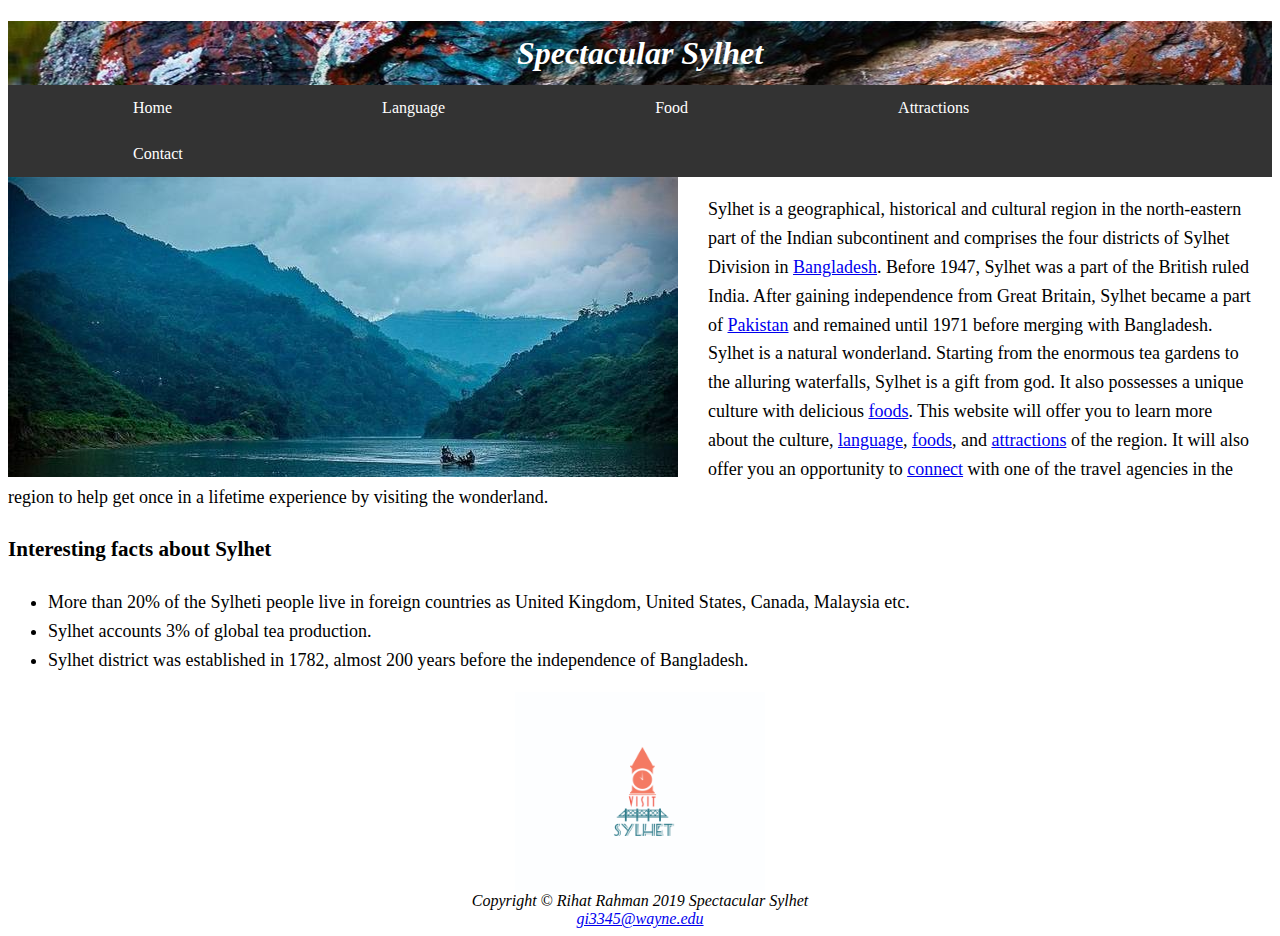
<file: index.html>
<!DOCTYPE html>
<html lang = "en">
<head>
<meta name="viewport" content="width=device-width, initial-scale=1.0">
<title>Spectacular Sylhet</title>
<meta charset = "utf-8">
<link rel="stylesheet" href="ss.css" media="screen">
<link rel="stylesheet" href="ssprint.css" media="print">
<!--[if lt IE 9]>
<script src="http://html5shim.googlecode.com/svn/trunk/html5.js">
</script>
<![endif]-->
</head>
<body>
<h1>Spectacular Sylhet</h1>
<nav>
<ul>
<li><a href="index.html"> Home </a></li>
<li><a href="language.html"> Language </a></li>
<li><a href="foods.html"> Food </a></li>
<li><a href="attractions.html"> Attractions </a></li>
<li><a href="contact.html"> Contact </a></li>
</ul>
</nav>

<div id = "mountains"></div>
<div id = "paragraph">
<p>Sylhet is a geographical, historical and cultural region in the north-eastern part of the Indian subcontinent and comprises the four districts of Sylhet Division in <a href = "https://en.wikipedia.org/wiki/Bangladesh">Bangladesh</a>. Before 1947, Sylhet was a part of the British ruled India. After gaining independence from Great Britain, Sylhet became a part of <a href = "https://en.wikipedia.org/wiki/Pakistan">Pakistan</a> and remained until 1971 before merging with Bangladesh. Sylhet is a natural wonderland. Starting from the enormous tea gardens to the alluring waterfalls, Sylhet is a gift from god. It also possesses a unique culture with delicious <a href = "foods.html">foods</a>. This website will offer you to learn more about the culture, <a href = "language.html">language</a>, <a href = "foods.html">foods</a>, and <a href = "attractions.html">attractions</a> of the region. It will also offer you an opportunity to <a href = "contact.html">connect</a> with one of the travel agencies in the region to help get once in a lifetime experience by visiting the wonderland.</p>
<h3>Interesting facts about Sylhet</h3>
<ul>
<li>More than 20% of the Sylheti people live in foreign countries as United Kingdom, United States, Canada, Malaysia etc. </li>
<li>Sylhet accounts 3% of global tea production.</li>
<li>Sylhet district was established in 1782, almost 200 years before the independence of Bangladesh.</li>
</ul>
</div>
<div id = "footerimage"></div>
<footer>
  Copyright &copy; Rihat Rahman 2019 Spectacular Sylhet<br>
  <a href = "mailto:gi3345@wayne.edu">gi3345@wayne.edu</a>
</footer>
</body>
</html>
</file>
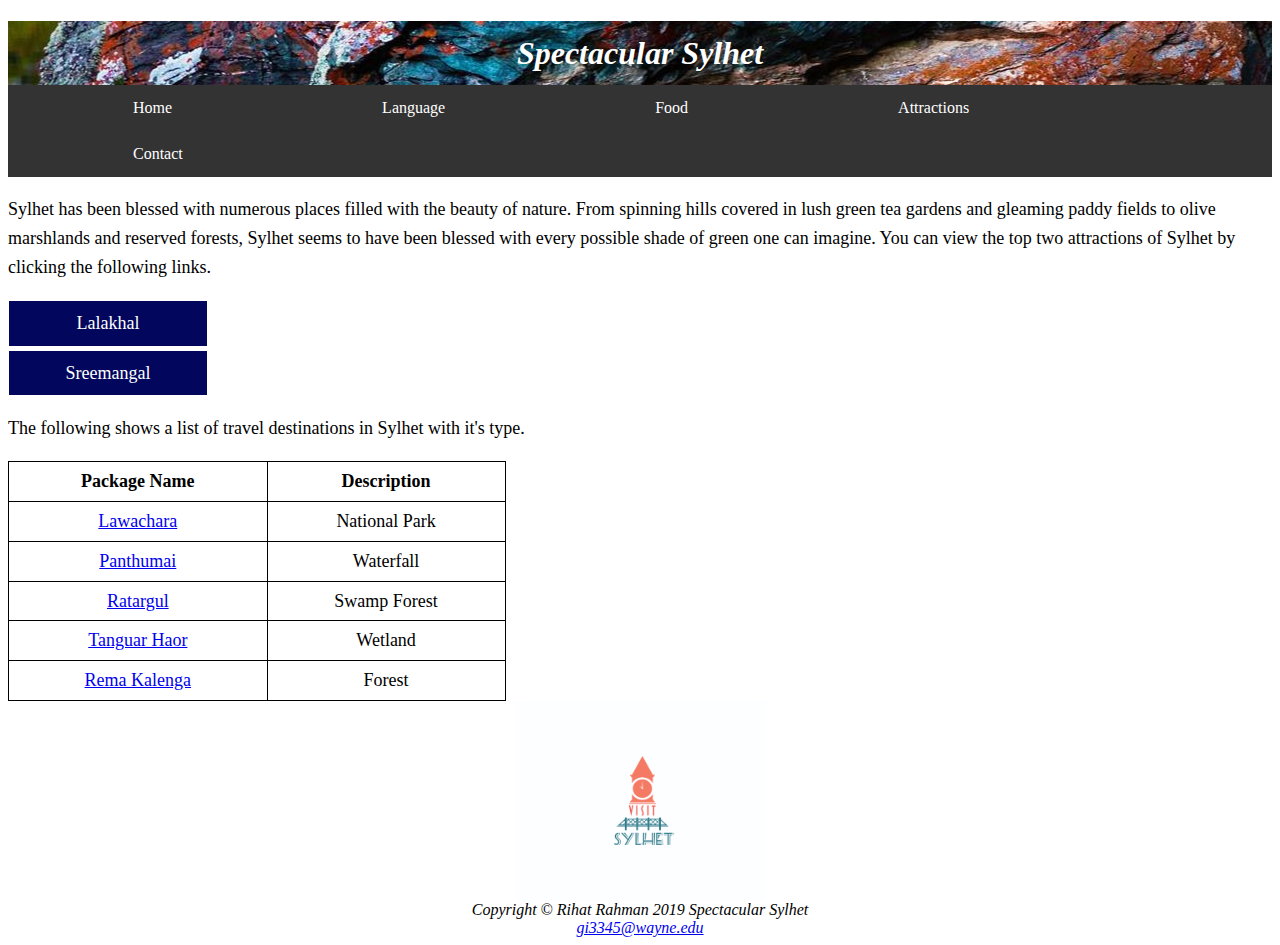
<file: attractions.html>
<!DOCTYPE html>
<html lang = "en">
<head>
<meta name="viewport" content="width=device-width, initial-scale=1.0">
<title>Spectacular Sylhet:: Attractions</title>
<meta charset = "utf-8">
<link rel="stylesheet" href="ss.css" media="screen">
<link rel="stylesheet" href="ssprint.css" media="print">
<!--[if lt IE 9]>
<script src="http://html5shim.googlecode.com/svn/trunk/html5.js">
</script>
<![endif]-->
</head>
<body>
<h1>Spectacular Sylhet</h1>
<nav>
<ul>
<li><a href="index.html"> Home </a></li>
<li><a href="language.html"> Language </a></li>
<li><a href="foods.html"> Food </a></li>
<li><a href="attractions.html"> Attractions </a></li>
<li><a href="contact.html"> Contact </a></li>
</ul>
</nav>
<div id = "paragraph">
<p> Sylhet has been blessed with numerous places filled with the beauty of nature. From spinning hills covered in lush green tea gardens and gleaming paddy fields to olive marshlands and reserved forests, Sylhet seems to have been blessed with every possible shade of green one can imagine.
You can view the top two attractions of Sylhet by clicking the following links. </p>
 <div class="nav2">

<ul>
  <li><a href="lalakhal.html">Lalakhal</a></li>
  <li><a href="srimangal.html">Sreemangal</a></li>
</ul>
</div>

<p>The following shows a list of travel destinations in Sylhet with it's type.</p>
<table>
<tr>
<th> Package Name </th>
<th> Description </th>
</tr>
<tr>
<td><a href = "http://www.visitsylhet.com/places-to-visit/lawachera">Lawachara</a></td>
<td>National Park</td>
</tr>

<tr>
<td><a href = "http://www.visitsylhet.com/places-to-visit/pangthumai">Panthumai</a></td>
<td>Waterfall</td>
</tr>

<tr>
<td><a href = "http://www.visitsylhet.com/places-to-visit/ratargul">Ratargul</a></td>
<td>Swamp Forest</td>
</tr>

<tr>
<td><a href ="http://www.visitsylhet.com/places-to-visit/tangoa-haor">Tanguar Haor</a></td>
<td>Wetland</td>
</tr>

<tr>
<td><a href = "http://www.visitsylhet.com/places-to-visit/rema-kalenga">Rema Kalenga</a></td>
<td>Forest</td>
</tr>
</table>
</div>
<div id = "footerimage"></div>
<footer>
  Copyright &copy; Rihat Rahman 2019 Spectacular Sylhet<br>
  <a href = "mailto:gi3345@wayne.edu">gi3345@wayne.edu</a>
</footer>
</body>
</html>
</file>
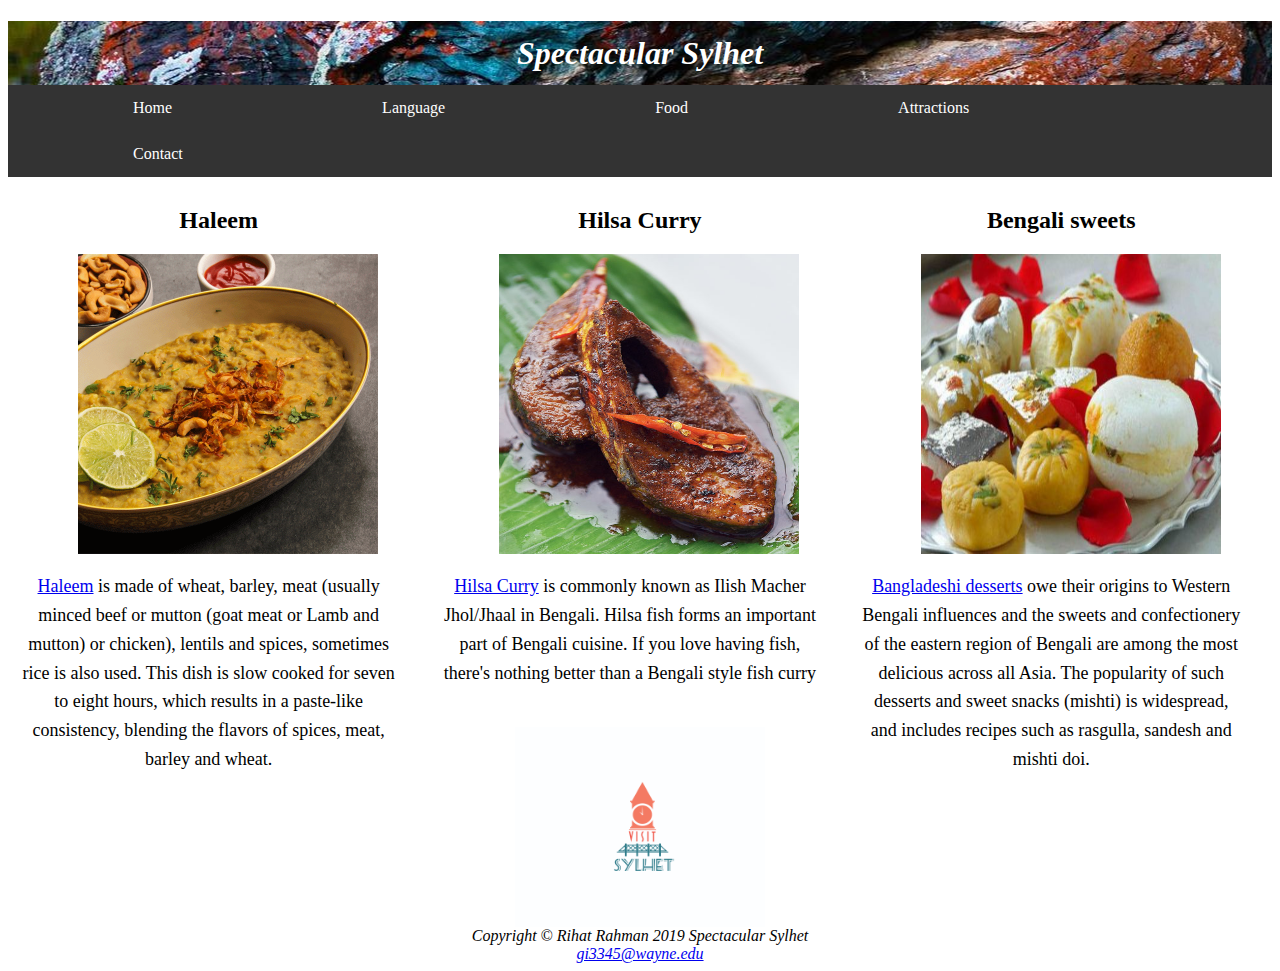
<file: foods.html>
<!DOCTYPE html>
<html lang = "en">
<head>
<meta name="viewport" content="width=device-width, initial-scale=1.0">
<title>Spectacular Sylhet:: Foods</title>
<meta charset = "utf-8">
<link rel="stylesheet" href="ss.css" media="screen">
<link rel="stylesheet" href="ssprint.css" media="print">
<!--[if lt IE 9]>
<script src="http://html5shim.googlecode.com/svn/trunk/html5.js">
</script>
<![endif]-->
</head>
<body>
<script src= "foods.js"></script>
<h1>Spectacular Sylhet</h1>
<nav>
<ul>
<li><a href="index.html"> Home </a></li>
<li><a href="language.html"> Language </a></li>
<li><a href="foods.html"> Food </a></li>
<li><a href="attractions.html"> Attractions </a></li>
<li><a href="contact.html"> Contact </a></li>
</ul>
</nav>

  <div class="layout">
    <h2>Haleem</h2>
<div id = "haleem"></div>
<div id = "paragraph">
    <p><a href = "https://en.wikipedia.org/wiki/Haleem">Haleem</a> is made of wheat, barley, meat (usually minced beef or mutton (goat meat or Lamb and mutton) or chicken), lentils and spices, sometimes rice is also used. This dish is slow cooked for seven to eight hours, which results in a paste-like consistency, blending the flavors of spices, meat, barley and wheat.</p>
  </div>
</div>
  <div class="layout">
    <h2>Hilsa Curry</h2>
<div id = "hilsa"></div>
<div id = "paragraph">
    <p><a href = "https://food.ndtv.com/recipe-ilish-machher-jhol-hilsa-fish-curry-268246">Hilsa Curry</a> is commonly known as Ilish Macher Jhol/Jhaal in Bengali. Hilsa fish forms an important part of Bengali cuisine. If you love having fish, there's nothing better than a Bengali style fish curry</p>
 </div>
 </div>

  <div class="layout">
    <h2>Bengali sweets</h2>
<div id = "sweets"></div>
<div id = "paragraph">
    <p><a href = "https://asian-recipe.com/bangladesh-desserts-1333">Bangladeshi desserts</a> owe their origins to Western Bengali influences and the sweets and confectionery of the eastern region of Bengali are among the most delicious across all Asia. The popularity of such desserts and sweet snacks (mishti) is widespread, and includes recipes such as rasgulla, sandesh and mishti doi.</p>
 </div>
</div>
 <div id = "footerimage2"></div>
<footer>
  Copyright &copy; Rihat Rahman 2019 Spectacular Sylhet<br>
  <a href = "mailto:gi3345@wayne.edu">gi3345@wayne.edu</a>
</footer>
</body>
</html>
</file>
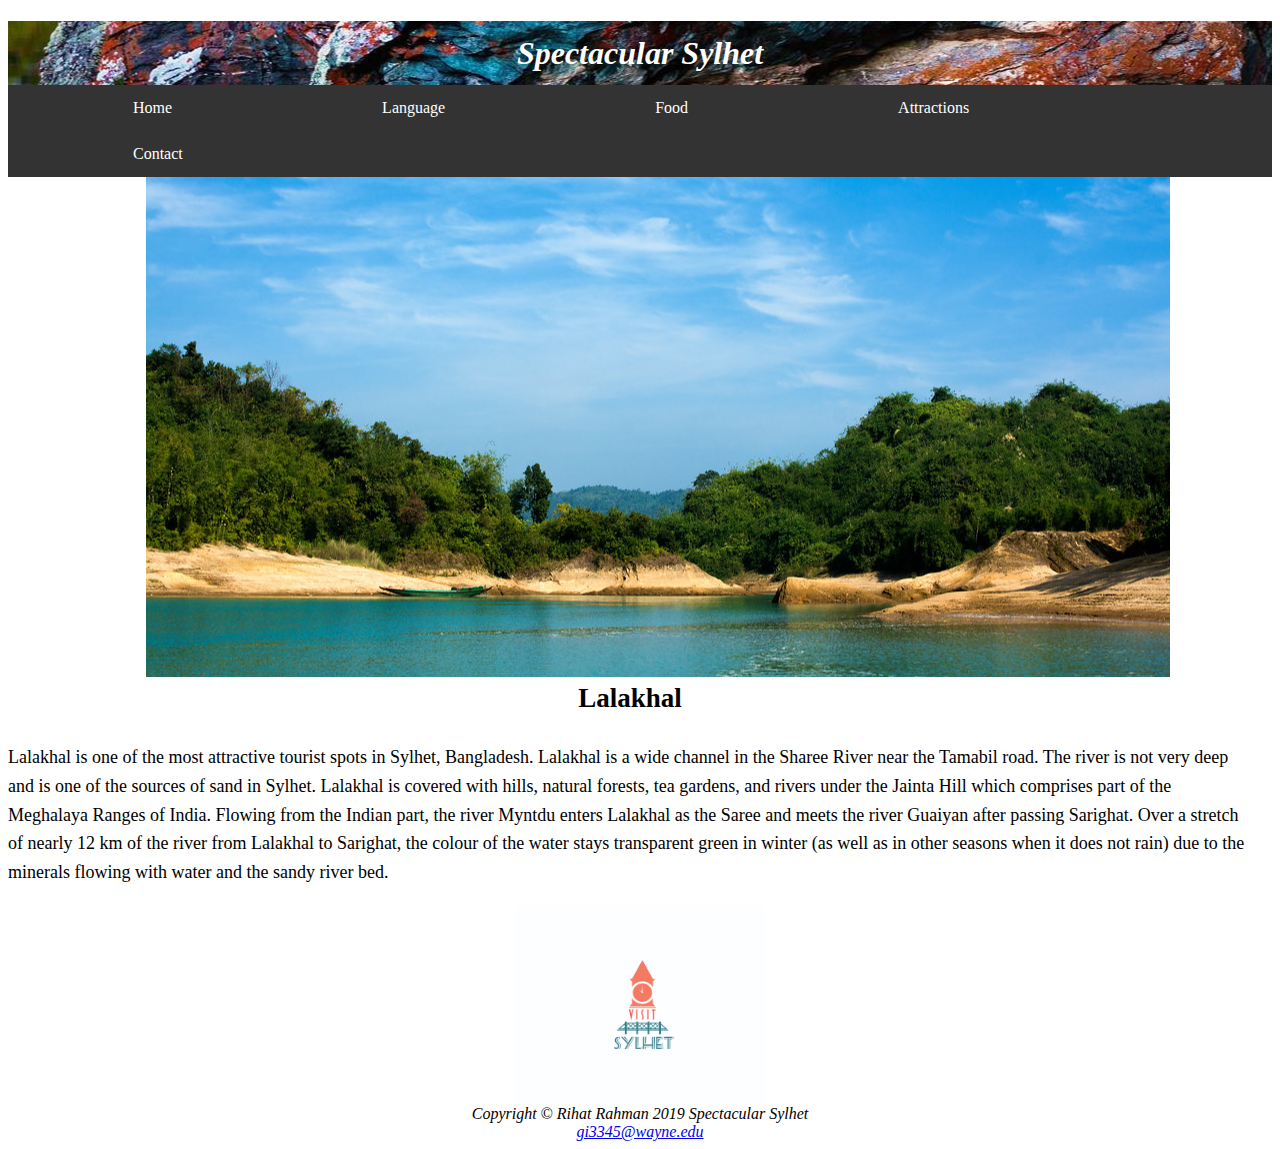
<file: lalakhal.html>
<!DOCTYPE html>
<html lang = "en">
<head>
<meta name="viewport" content="width=device-width, initial-scale=1.0">
<title>Spectacular Sylhet:: Lalakhal</title>
<meta charset = "utf-8">
<link rel="stylesheet" href="ss.css" media="screen">
<link rel="stylesheet" href="ssprint.css" media="print">
<!--[if lt IE 9]>
<script src="http://html5shim.googlecode.com/svn/trunk/html5.js">
</script>
<![endif]-->
</head>
<body>
<h1>Spectacular Sylhet</h1>
<nav>
<ul>
<li><a href="index.html"> Home </a></li>
<li><a href="language.html"> Language </a></li>
<li><a href="foods.html"> Food </a></li>
<li><a href="attractions.html"> Attractions </a></li>
<li><a href="contact.html"> Contact </a></li>
</ul>
</nav>

<div id = "lalakhal"></div>
<div id = "paragraph">
<div id = "title">
<h2>Lalakhal</h2>
</div>
<p>Lalakhal is one of the most attractive tourist spots in Sylhet, Bangladesh. Lalakhal is a wide channel in the Sharee River near the Tamabil road. The river is not very deep and is one of the sources of sand in Sylhet. Lalakhal is covered with hills, natural forests, tea gardens, and rivers under the Jainta Hill which comprises part of the Meghalaya Ranges of India. Flowing from the Indian part, the river Myntdu enters Lalakhal as the Saree and meets the river Guaiyan after passing Sarighat. Over a stretch of nearly 12 km of the river from Lalakhal to Sarighat, the colour of the water stays transparent green in winter (as well as in other seasons when it does not rain) due to the minerals flowing with water and the sandy river bed.</p>
</div>
<div id = "footerimage"></div>
<footer>
  Copyright &copy; Rihat Rahman 2019 Spectacular Sylhet<br>
  <a href = "mailto:gi3345@wayne.edu">gi3345@wayne.edu</a>
</footer>
</body>
</html>
</file>
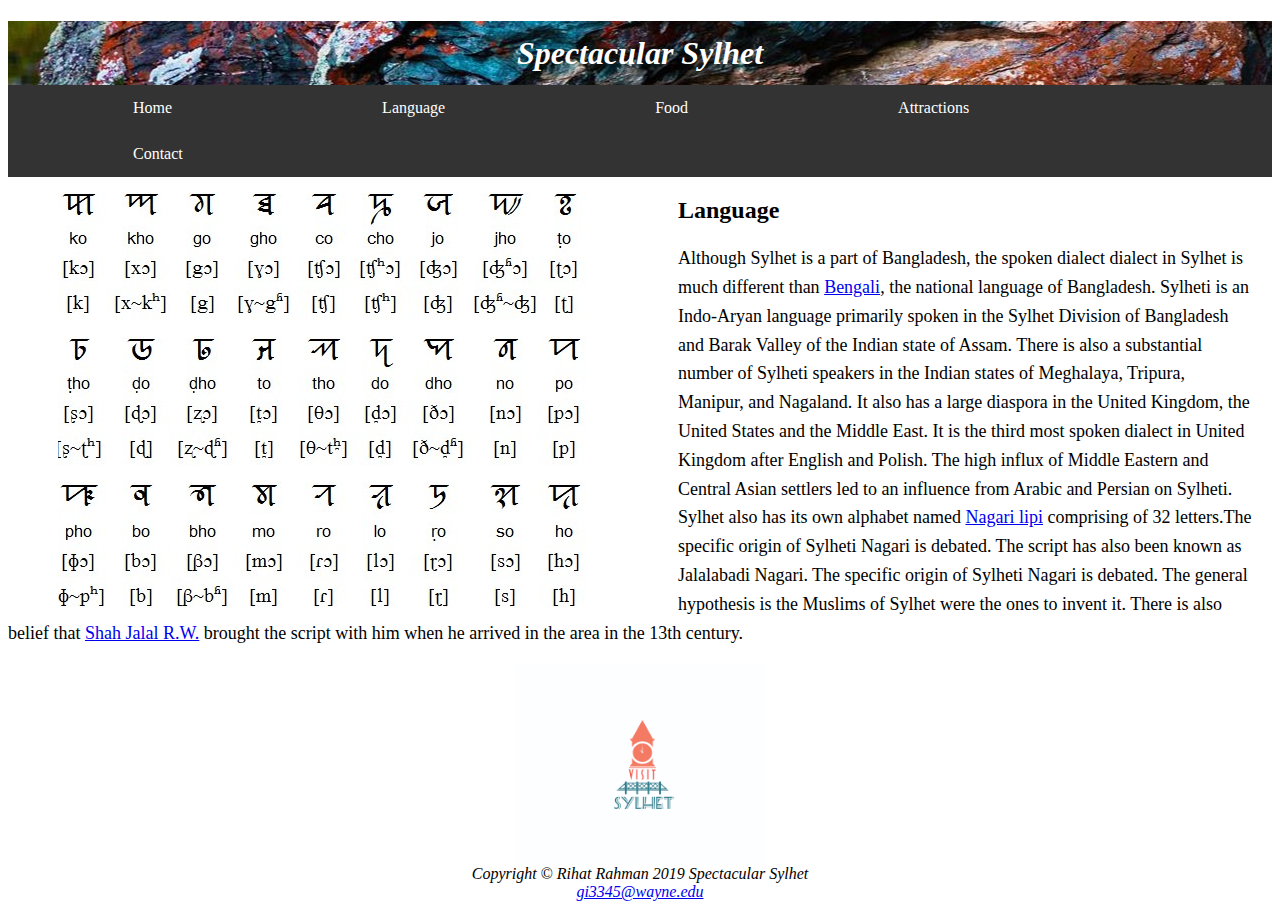
<file: language.html>
<!DOCTYPE html>
<html lang = "en">
<head>
<meta name="viewport" content="width=device-width, initial-scale=1.0">
<title>Spectacular Sylhet:: Language</title>
<meta charset = "utf-8">
<link rel="stylesheet" href="ss.css" media="screen">
<link rel="stylesheet" href="ssprint.css" media="print">
<!--[if lt IE 9]>
<script src="http://html5shim.googlecode.com/svn/trunk/html5.js">
</script>
<![endif]-->
</head>
<body>
<h1>Spectacular Sylhet</h1>
<nav>
<ul>
<li><a href="index.html"> Home </a></li>
<li><a href="language.html"> Language </a></li>
<li><a href="foods.html"> Food </a></li>
<li><a href="attractions.html"> Attractions </a></li>
<li><a href="contact.html"> Contact </a></li>
</ul>
</nav>
<div id = "language"></div>

<h2>Language</h2>
<div id = "paragraph">
<p>Although Sylhet is a part of Bangladesh, the spoken dialect dialect in Sylhet is much different than <a href = "https://en.wikipedia.org/wiki/Bengali_language">Bengali</a>, the national language of Bangladesh. Sylheti is an Indo-Aryan language primarily spoken in the Sylhet Division of Bangladesh and Barak Valley of the Indian state of Assam. There is also a substantial number of Sylheti speakers in the Indian states of Meghalaya, Tripura, Manipur, and Nagaland. It also has a large diaspora in the United Kingdom, the United States and the Middle East. It is the third most spoken dialect in United Kingdom after English and Polish. The high influx of Middle Eastern and Central Asian settlers led to an influence from Arabic and Persian on Sylheti. Sylhet also has its own alphabet named <a href ="https://en.wikipedia.org/wiki/Sylheti_Nagari">Nagari lipi</a> comprising of 32 letters.The specific origin of Sylheti Nagari is debated. The script has also been known as Jalalabadi Nagari. The specific origin of Sylheti Nagari is debated. The general hypothesis is the Muslims of Sylhet were the ones to invent it. There is also belief that <a href ="https://en.wikipedia.org/wiki/Shah_Jalal">Shah Jalal R.W.</a> brought the script with him when he arrived in the area in the 13th century.</p>
</div>
<div id = "footerimage"></div>
<footer>
  Copyright &copy; Rihat Rahman 2019 Spectacular Sylhet<br>
  <a href = "mailto:gi3345@wayne.edu">gi3345@wayne.edu</a>

</footer>
</body>
</html>
</file>
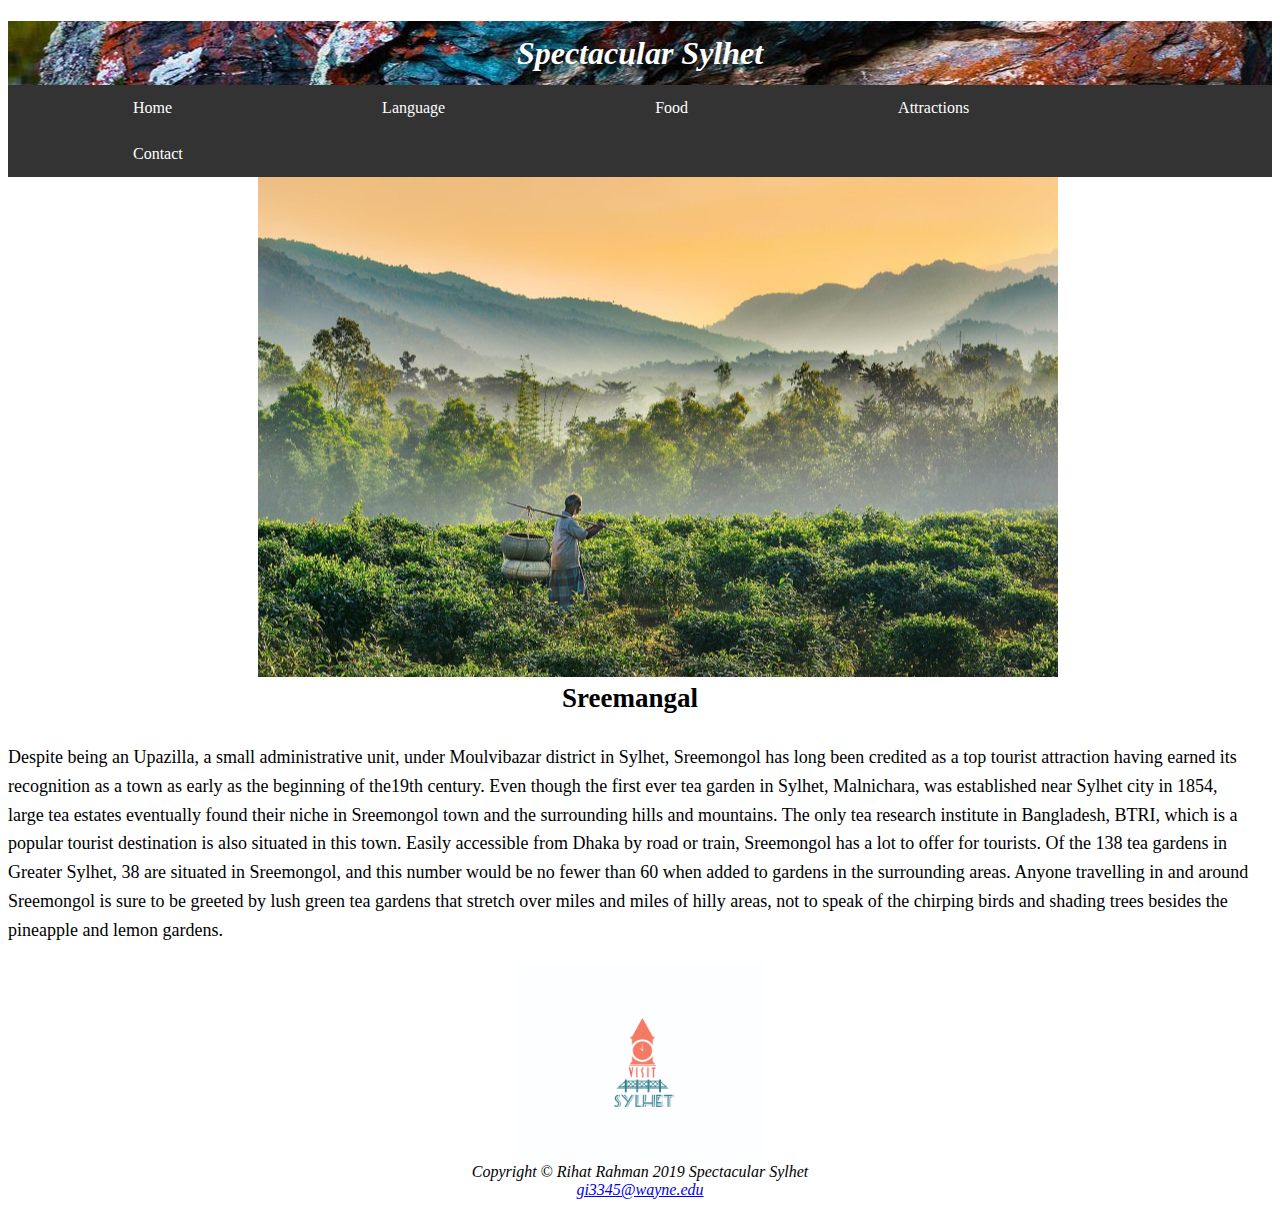
<file: srimangal.html>
<!DOCTYPE html>
<html lang = "en">
<head>
<meta name="viewport" content="width=device-width, initial-scale=1.0">
<title>Spectacular Sylhet:: Sreemangal</title>
<meta charset = "utf-8">
<link rel="stylesheet" href="ss.css" media="screen">
<link rel="stylesheet" href="ssprint.css" media="print">
<!--[if lt IE 9]>
<script src="http://html5shim.googlecode.com/svn/trunk/html5.js">
</script>
<![endif]-->
</head>
<body>
<h1>Spectacular Sylhet</h1>
<nav>
<ul>
<li><a href="index.html"> Home </a></li>
<li><a href="language.html"> Language </a></li>
<li><a href="foods.html"> Food </a></li>
<li><a href="attractions.html"> Attractions </a></li>
<li><a href="contact.html"> Contact </a></li>
</ul>
</nav>

<div id = "srimangal"></div>
<div id = "paragraph">
<div id = "title">
<h2>Sreemangal</h2>
</div>
<p>Despite being an Upazilla, a small administrative unit, under Moulvibazar district in Sylhet, Sreemongol has long been credited as a top tourist attraction having earned its recognition as a town as early as the beginning of the19th century. Even though the first ever tea garden in Sylhet, Malnichara, was established near Sylhet city in 1854, large tea estates eventually found their niche in Sreemongol town and the surrounding hills and mountains. The only tea research institute in Bangladesh, BTRI, which is a popular tourist destination is also situated in this town. Easily accessible from Dhaka by road or train, Sreemongol has a lot to offer for tourists. Of the 138 tea gardens in Greater Sylhet, 38 are situated in Sreemongol, and this number would be no fewer than 60 when added to gardens in the surrounding areas.
Anyone travelling in and around Sreemongol is sure to be greeted by lush green tea gardens that stretch over miles and miles of hilly areas, not to speak of the chirping birds and shading trees besides the pineapple and lemon gardens.</p>

</div>
<div id = "footerimage"></div>
<footer>
  Copyright &copy; Rihat Rahman 2019 Spectacular Sylhet<br>
  <a href = "mailto:gi3345@wayne.edu">gi3345@wayne.edu</a>
</footer>
</body>
</html>
</file>
<file: ss.css>
* { box-sizing: border-box; }
header, nav, main, footer { display: block; }
h1{
background-image: url(images/header_image.jpg);
background-position: center;
margin-bottom: 0;

text-align: center;
color: #FFFFFF;
font-style: oblique;
line-height: 200%;
font-family: times new roman;
}

nav{
text-align: center;
}

nav ul {
list-style-type: none;
margin: 0px;
padding: 0px 0px 0px 20px ;
overflow: hidden;
background-color: #333;
}


nav li {
 float: left;
}

nav a {
display: block;
color: #FFFFFF;
text-align: center;
padding: 14px 105px;
text-decoration: none;

}

nav a:hover {
  background-color: #000000;
}

#mountains{
margin-top: 0px;
background-image: url(images/mountains.jpg);
height: 300px;
width: 700px;
float: left;
background-repeat: no-repeat;
}

#language{
margin-top: 0px;
margin-left: 50px;
margin-right: -80px;
background-image: url(images/language.jpg);
height: 430px;
width: 700px;
float: left;
background-repeat: no-repeat;
}

#paragraph{
font-size: 18px;
line-height: 1.6;
margin-right: 20px;
}


.layout {
  float: left;
  text-align: center;
  width: 33.33%;
  padding: 10px;
  height: 300px; 
}

#haleem {

margin-top: 0px;
height: 300px;
width: 420px;
background-image: url(images/haleem.jpg);
background-position: center;
background-size: 300px 300px;
object-fit:cover;

background-repeat: no-repeat;
}

#hilsa {

margin-top: 0px;
height: 300px;
width: 420px;
background-image: url(images/ilish.jpg);
background-position: center;
background-size: 300px 300px;
object-fit:cover;
background-repeat: no-repeat;
}

#sweets {

margin-top: 0px;
height: 300px;
width: 420px;
background-image: url(images/sweets.jpg);
background-position: center;
background-size: 300px 300px;
object-fit:cover;

background-repeat: no-repeat;
}

#ty {
height: 200px;
background-position: center;
background-image: url(images/thank_you.gif);
background-size: 250px 200px;
background-repeat: no-repeat;
}

label {float: left; 
width: 8em; 
display: block;}
input, textarea {display: block;
margin-bottom: 0.5em;}

mySubmit {margin-left: 10em;}


table{
width: 40%;
border:1px solid #000000;
border-collapse: collapse;
}


th{
padding: 5px;
border:1px solid #000000;
}
td{
padding: 5px;
border:1px solid #000000;
text-align: center;
}
.text{
text-align: center;
}



.nav2 ul {
  list-style-type: none;
  margin: 0;
  padding: 0;
  width: 200px;
  background-color: #02075D;
  border: 1px solid #FFFFFF;
}

.nav2 li a {
  display: block;
  color: #FFFFFF;
  padding: 8px 16px;
  text-decoration: none;
}

.nav2 li {
  text-align: center;
  border-bottom: 5px solid #FFFFFF;
}

.nav2 li:last-child {
  border-bottom: none;
}

.nav2 a:hover {
  background-color: #FFFF00;
color: #000000;
}

#srimangal{
margin-top: 0px;
background-image: url(images/srimangal.jpg);
height: 500px;
width: 1300px;
float: left;
background-repeat: no-repeat;
background-position: center;
}


#lalakhal{
margin-top: 0px;
background-image: url(images/lalakhal.jpg);
height: 500px;
width: 1300px;
float: left;
background-repeat: no-repeat;
background-position: center;
}




#title{
text-align: center;
}

#footerimage {
height: 200px;
background-position: center;
background-image: url(images/footer.jpg);
background-size: 250px 200px;

background-repeat: no-repeat;
}

#footerimage2 {
margin-top: 550px;
height: 200px;
background-position: center;
background-image: url(images/footer.jpg);
background-size: 250px 200px;

background-repeat: no-repeat;
}


footer{
font-size: 1em;
text-align : center;
font-style : italic;
}

@media only all and (max-width: 768px) {
h1{height: 100%;
font-size: 1.5em;
padding-left: 0.3em;
}
#mountains{
display:none;
}

#haleem{
display:none;
}

#hilsa{
display:none;
}

#sweets{
display:none;
}

#sweets{
display:none;
}

#language{
display: none;
}

#lalakhal{
display: none;
}

#srimangal{
display: none;
}

.layout {
  width: 100%;
}

#footerimage2 {
margin-top: 900px;
}
}
</file>
<file: ssprint.css>
h1 { margin-top: 0;
 font-size: 24pt;
 text-align: left }

header { color: #cc66cc;
 background-color: #ffffff;
 border-bottom: 2px solid #000000;
 padding: 0 20px; }

form{
display: none;
}

nav { display: none; }

table{
width: 40%;
border:1px solid #000000;
border-collapse: collapse;
margin-bottom: 20px;
}


th{
padding: 5px;
border:1px solid #000000;
}
td{
padding: 5px;
border:1px solid #000000;
text-align: center;
}
.text{
text-align: center;
}

#paragraph{
font-size: 18px;
line-height: 1.6;
margin-right: 20px;
}


main { margin: 0 40% 0 0;
 padding: 1px 10px 20px 10px;
 font-size: 12pt;
 background-color: #ffffff;
 color: #000000; }
aside { float: right;
 width: 40%; }
</file>
